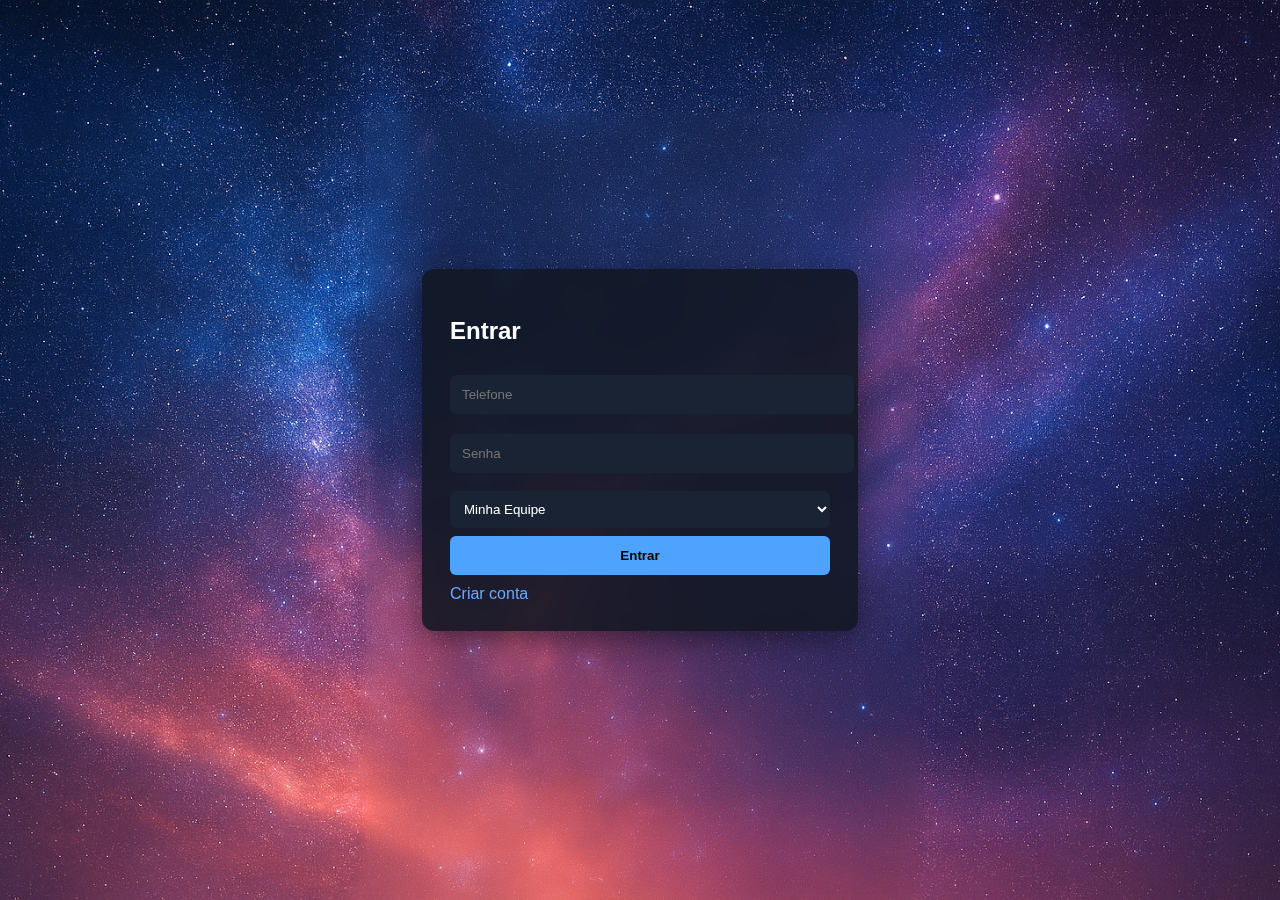
<file: index.html>
<!DOCTYPE html>
<html lang="pt-BR">
<head>
<meta charset="utf-8"/>
<meta name="viewport" content="width=device-width,initial-scale=1"/>
<title>Vastbitloud - Login / Cadastro</title>

<style>
body{
  margin:0;
  padding:0;
  height:100vh;
  font-family:Arial;
  color:#fff;

  /* FUNDO */
  background:url('bg-login.png') no-repeat center center fixed;
  background-size:cover;

  /* CENTRALIZAÇÃO PERFEITA PARA CELULAR */
  display:flex;
  align-items:center;
  justify-content:center;

  overflow:hidden;
}

.card{
  background:rgba(17,23,34,0.88);
  padding:28px;
  width:100%;
  max-width:380px;
  border-radius:12px;
  box-shadow:0 8px 30px rgba(0,0,0,.45);
  backdrop-filter:blur(6px);
}

input{
  width:100%;
  padding:12px;
  margin:10px 0;
  border-radius:6px;
  border:none;
  background:#1a2333;
  color:#fff;
}

button{
  width:100%;
  padding:12px;
  border-radius:6px;
  border:none;
  background:#4da3ff;
  color:#000;
  font-weight:700;
  cursor:pointer;
  margin-top:8px;
}

a{
  color:#66aaff;
  display:block;
  margin-top:10px;
  cursor:pointer;
}

.hidden{ display:none; }

select{
  width:100%;
  padding:10px;
  margin-top:8px;
  border-radius:6px;
  border:none;
  background:#1a2333;
  color:#fff;
}
</style>
</head>
<body>

<!-- LOGIN -->
<div id="loginBox" class="card">
  <h2>Entrar</h2>

  <input id="phoneLogin" type="tel" placeholder="Telefone">
  <input id="passLogin" type="password" placeholder="Senha">

  <select id="destinationSelect">
    <option value="equipe">Minha Equipe</option>
    <option value="vastbitloud">Vastbitloud</option>
  </select>

  <button id="btnLogin">Entrar</button>
  <a id="linkShowRegister">Criar conta</a>
</div>

<!-- CADASTRO -->
<div id="registerBox" class="card hidden">
  <h2>Criar Conta</h2>

  <input id="userReg" type="text" placeholder="Nome de Usuário">
  <input id="phoneReg" type="tel" placeholder="Telefone">
  <input id="passReg" type="password" placeholder="Senha">
  <input id="inviteCodeReg" type="text" placeholder="Código de Convite (opcional)">

  <button id="btnRegister">Cadastrar</button>
  <a id="linkShowLogin">Já tenho conta</a>
</div>

<script>
function showMessage(msg, ok=false){
  const d=document.createElement('div');
  d.textContent=msg;
  Object.assign(d.style,{
    position:'fixed',
    top:'18px',
    left:'50%',
    transform:'translateX(-50%)',
    padding:'10px 14px',
    background:ok ? '#4CAF50' : '#ff4d4d',
    color:'#fff',
    borderRadius:'8px',
    zIndex:9999
  });
  document.body.appendChild(d);
  setTimeout(()=>d.remove(),2200);
}

const loginBox=document.getElementById('loginBox');
const registerBox=document.getElementById('registerBox');

document.getElementById('linkShowRegister').addEventListener('click', ()=>{
  loginBox.classList.add('hidden');
  registerBox.classList.remove('hidden');
});

document.getElementById('linkShowLogin').addEventListener('click', ()=>{
  registerBox.classList.add('hidden');
  loginBox.classList.remove('hidden');
});

const params=new URLSearchParams(window.location.search);
const codigoConvite=params.get('codigo');
if(codigoConvite){
  document.getElementById('inviteCodeReg').value=codigoConvite;
}

document.getElementById('btnRegister').addEventListener('click', ()=>{
  const user=document.getElementById('userReg').value.trim();
  const phone=document.getElementById('phoneReg').value.trim();
  const pass=document.getElementById('passReg').value.trim();
  const invitedBy=document.getElementById('inviteCodeReg').value.trim() || null;

  if(!user || !phone || !pass){
    showMessage('Preencha todos os campos!');
    return;
  }

  const myCode="VAST-" + Date.now().toString(36).toUpperCase();
  const data={ user, phone, pass, myCode, invitedBy };
  localStorage.setItem('vast_userdata', JSON.stringify(data));

  showMessage('Conta criada com sucesso!', true);

  setTimeout(()=>{
    registerBox.classList.add('hidden');
    loginBox.classList.remove('hidden');
  },1200);
});

document.getElementById('btnLogin').addEventListener('click', ()=>{
  const phone=document.getElementById('phoneLogin').value.trim();
  const pass=document.getElementById('passLogin').value.trim();

  const data=JSON.parse(localStorage.getItem('vast_userdata') || 'null');

  if(data && phone===data.phone && pass===data.pass){
    localStorage.setItem('vast_logged','1');
    showMessage('Login realizado!', true);

    const dest=document.getElementById('destinationSelect').value;

    setTimeout(()=>{
      if(dest === 'vastbitloud'){
        window.location.href='https://sites.google.com/view/vastbitloud';
      }else{
        window.location.href='equipe.html';
      }
    },700);
  } else {
    showMessage('Telefone ou senha incorretos!');
  }
});
</script>

</body>
</html>
</file>
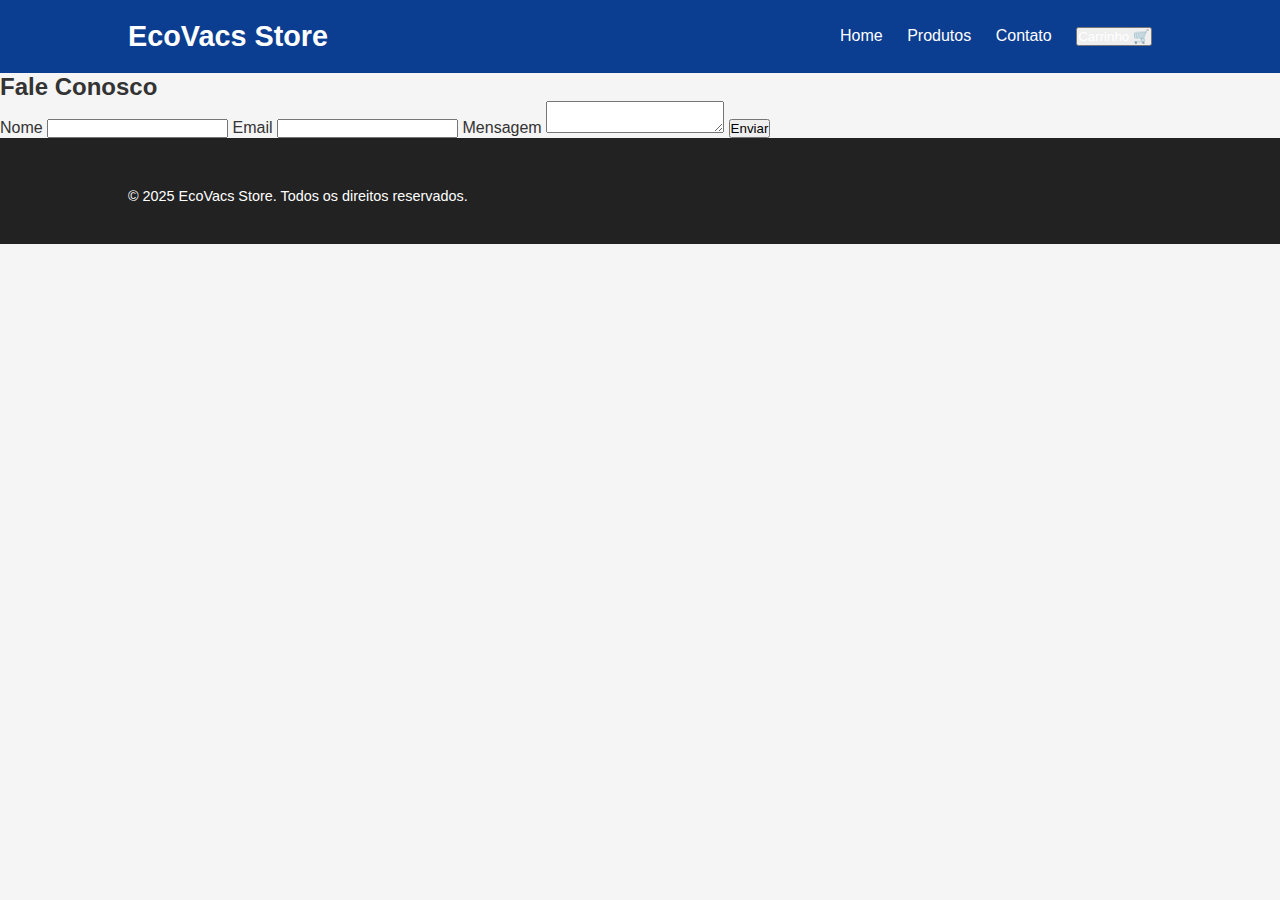
<file: contato.html>
<!DOCTYPE html>
<html lang="pt-BR">
<head>
<meta charset="UTF-8">
<meta name="viewport" content="width=device-width, initial-scale=1.0">
<title>Contato - EcoVacs Store</title>
<link rel="stylesheet" href="css/style.css">
<meta name="description" content="Entre em contato com EcoVacs Store">
</head>
<body>

<header>
  <h1>EcoVacs Store</h1>
  <nav>
    <a href="index.html">Home</a>
    <a href="produtos.html">Produtos</a>
    <a href="contato.html">Contato</a>
    <button id="cart-btn">Carrinho 🛒</button>
  </nav>
</header>

<section class="contact-form">
  <h2>Fale Conosco</h2>
  <form>
    <label>Nome</label>
    <input type="text" required>
    <label>Email</label>
    <input type="email" required>
    <label>Mensagem</label>
    <textarea required></textarea>
    <button type="submit">Enviar</button>
  </form>
</section>

<footer>
  <p>&copy; 2025 EcoVacs Store. Todos os direitos reservados.</p>
</footer>

<script src="js/main.js"></script>
</body>
</html>
</file>
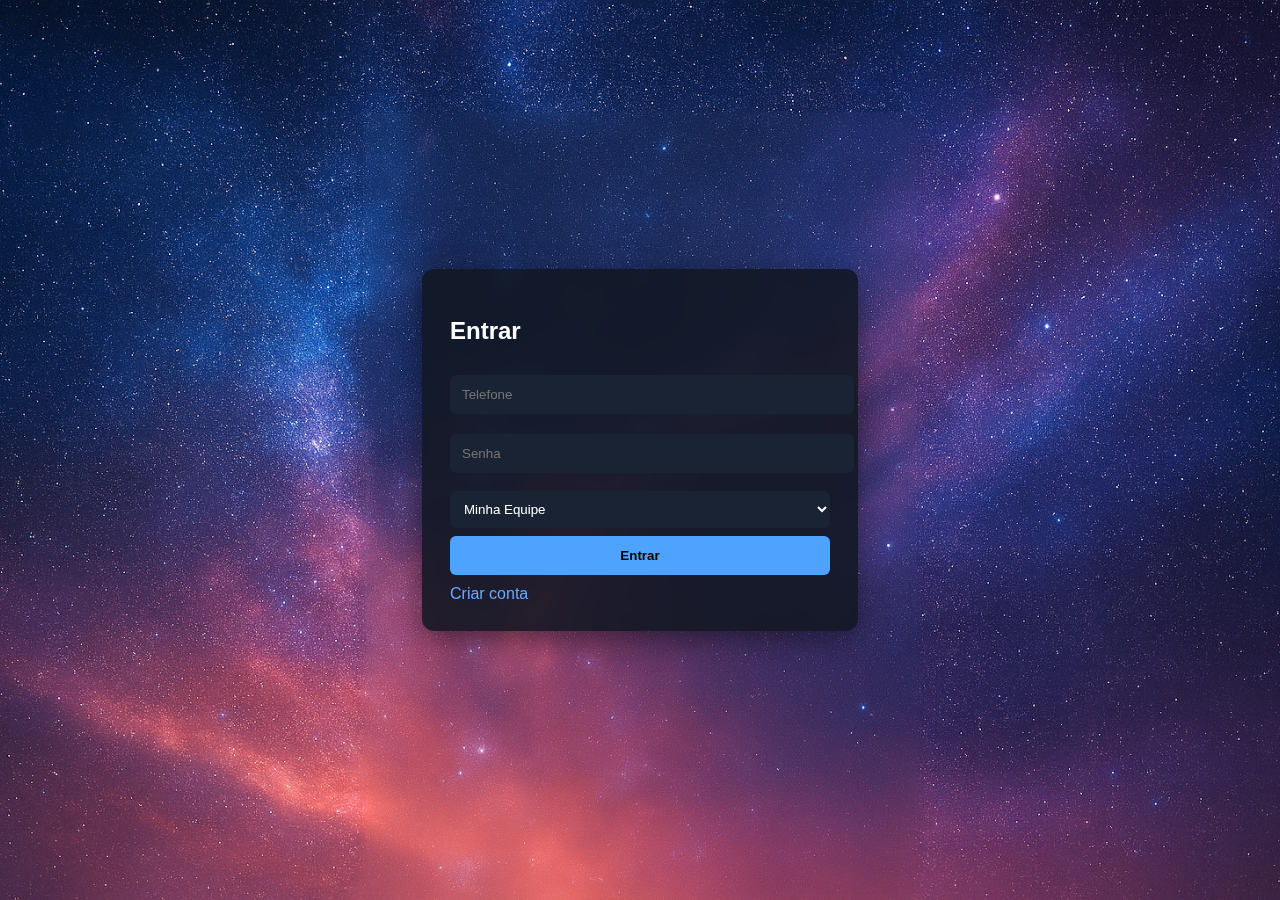
<file: equipe.html>
<!DOCTYPE html>
<html lang="pt-BR">
<head>
<meta charset="utf-8"/>
<meta name="viewport" content="width=device-width,initial-scale=1"/>
<title>Minha Equipe</title>

<style>
body{
  margin:0;
  font-family:Arial;
  background:url('bg-login.png') no-repeat center center fixed;
  background-size:cover;
  color:#fff;
}

.header{
  background:rgba(15,23,36,0.88);
  padding:36px 18px;
  text-align:center;
  border-bottom-left-radius:20px;
  border-bottom-right-radius:20px;
  box-shadow:0 6px 20px rgba(0,0,0,.4);
  backdrop-filter:blur(6px);
}

.container{padding:18px}

.card{
  background:rgba(17,23,34,0.88);
  padding:16px;
  border-radius:12px;
  box-shadow:0 3px 12px rgba(0,0,0,.3);
  margin-bottom:12px;
  backdrop-filter:blur(5px);
}

input{
  width:100%;
  padding:10px;
  border-radius:8px;
  border:none;
  background:#1a2333;
  color:#fff;
}

button{
  width:100%;
  padding:12px;
  border-radius:8px;
  border:none;
  background:#4da3ff;
  color:#000;
  cursor:pointer;
}

#msgCopiado{
  color:#00ff7f;
  text-align:center;
  opacity:0;
  transition:opacity .3s;
  margin-top:8px;
}
</style>
</head>

<body>
<div class="header">
  <h2>Minha Equipe</h2>
  <p style="color:#b3b3b3;margin:6px 0 0">Acompanhe seu desempenho</p>
</div>

<div class="container">

  <div class="card">
    <h3 id="bonus" style="color:#4da3ff;margin:0">-</h3>
    <div style="color:#b3b3b3">BÔNUS</div>
  </div>

  <div class="card">
    <h3 id="invest" style="color:#4da3ff;margin:0">-</h3>
    <div style="color:#b3b3b3">INVESTIDO</div>
  </div>

  <div class="card">
    <h3 id="ativosCampo" style="color:#4da3ff;margin:0">-</h3>
    <div style="color:#b3b3b3">ATIVOS</div>
  </div>

  <div class="card">
    <h3 id="membroCampo" style="color:#4da3ff;margin:0">-</h3>
    <div style="color:#b3b3b3">CONVIDADOS</div>
  </div>

  <div class="card">
    <h3 style="margin:0 0 8px">Seu Código de Convite</h3>
    <input id="linkFinal" readonly>
    <button id="btnCopiar">Copiar Código</button>
    <div id="msgCopiado">Código copiado!</div>
  </div>
</div>

<script>
const userData = JSON.parse(localStorage.getItem('vast_userdata')||'null');
if(!userData){
  window.location.href='index.html';
  throw '';
}

const codigo = userData.myCode || '';
document.getElementById('linkFinal').value =
  "https://vastbitloud.github.io/ecovacs-store/?codigo=" + codigo;

document.getElementById('btnCopiar').addEventListener('click', ()=>{
  const campo=document.getElementById('linkFinal');
  campo.select();
  document.execCommand('copy');

  const msg=document.getElementById('msgCopiado');
  msg.style.opacity=1;
  setTimeout(()=>msg.style.opacity=0,1600);
});
</script>

</body>
</html>
</file>
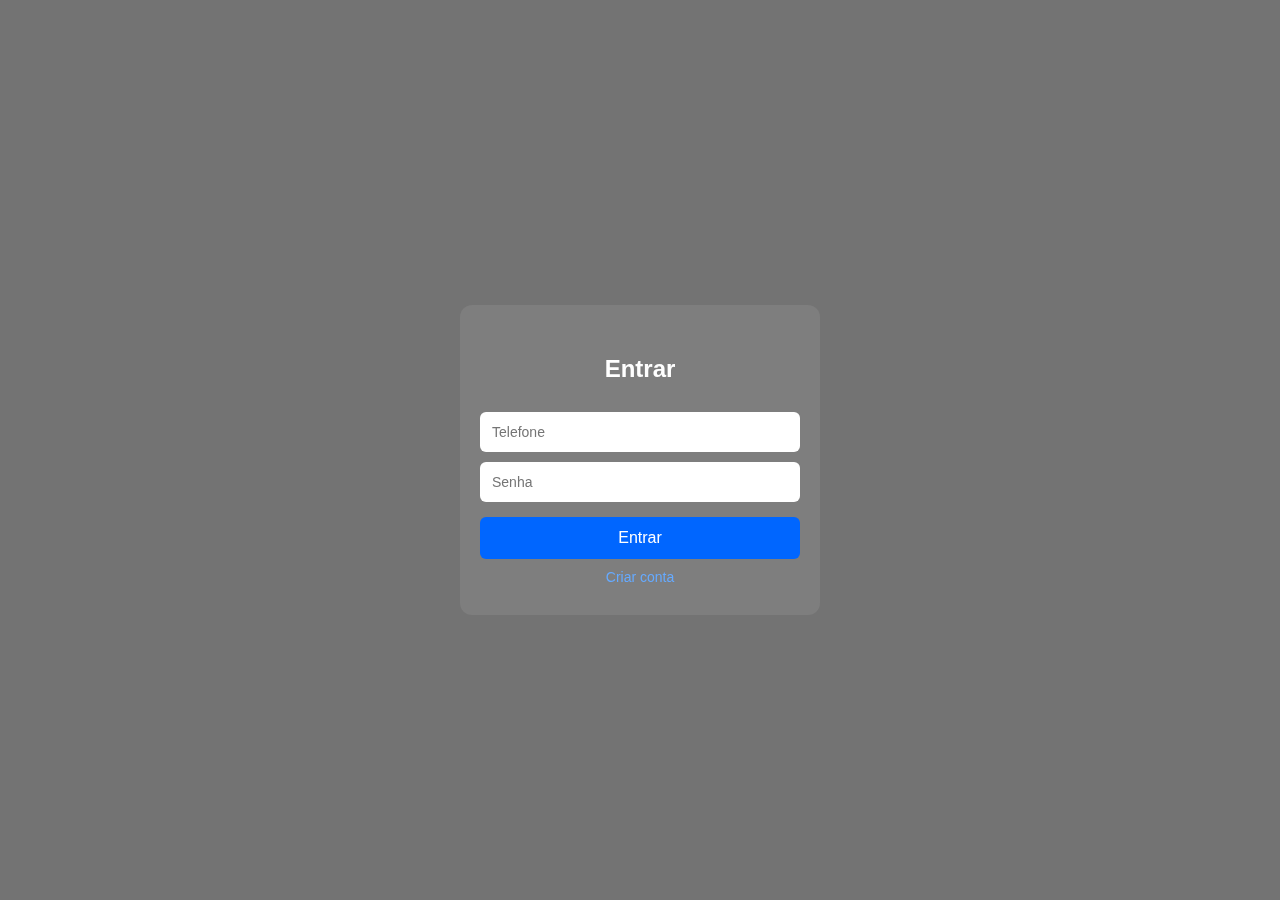
<file: login.html>
<!DOCTYPE html>
<html lang="pt-BR">
<head>
<meta charset="UTF-8">
<meta name="viewport" content="width=device-width, initial-scale=1.0">
<title>Login - Vastbitloud</title>
<style>
  html, body {
    margin: 0;
    padding: 0;
    height: 100%;
    font-family: Arial, sans-serif;
  }

  body {
    display: flex;
    justify-content: center;
    align-items: center;
    text-align: center;
    padding: 10px;

    /* 🔥 Função: imagem de fundo */
    background: url("[data-uri]... (BASE64 MUITO LONGO AQUI) ...") no-repeat center center/cover;
  }

  body::before {
    content: "";
    position: fixed;
    top: 0;
    left: 0;
    width: 100%;
    height: 100%;
    background: rgba(0,0,0,0.55);
    z-index: -1;
  }

  .card {
    background: rgba(255,255,255,0.08);
    padding: 30px 20px;
    width: 100%;
    max-width: 360px;
    border-radius: 12px;
    backdrop-filter: blur(10px);
    box-sizing: border-box;
    color: white;
  }

  input {
    width: 100%;
    padding: 12px;
    margin-top: 10px;
    border-radius: 6px;
    border: none;
    outline: none;
    font-size: 14px;
    box-sizing: border-box;
  }

  button {
    margin-top: 15px;
    width: 100%;
    padding: 12px;
    border: none;
    border-radius: 6px;
    background: #0066ff;
    color: white;
    font-size: 16px;
    cursor: pointer;
    transition: background 0.3s;
  }

  button:hover { background: #0050cc; }

  a {
    color: #66aaff;
    font-size: 14px;
    display: block;
    margin-top: 10px;
    text-decoration: none;
  }

  a:hover { text-decoration: underline; }
</style>
</head>
<body>
<div class="card">
  <h2>Entrar</h2>
  <input id="phone" type="tel" placeholder="Telefone">
  <input id="pass" type="password" placeholder="Senha">
  <button onclick="login()">Entrar</button>
  <a href="register.html">Criar conta</a>
</div>
<script src="script.js"></script>
</body>
</html>
</file>
<file: css/style.css>
*{margin:0;padding:0;box-sizing:border-box;}
body{font-family:'Roboto',sans-serif;background:#f5f5f5;color:#333;}
header{background:#0b3d91;color:#fff;padding:20px 10%;display:flex;justify-content:space-between;align-items:center;}
header h1{font-size:1.8rem;}
nav a, nav button{color:#fff;margin-left:20px;text-decoration:none;font-weight:500;cursor:pointer;}
.banner{background:url('../images/banner.jpg') center/cover no-repeat;height:400px;display:flex;justify-content:center;align-items:center;color:#fff;text-shadow:1px 1px 5px #000;}
.banner h2{text-align:center;font-size:2.5rem;}
.btn{padding:10px 20px;background:#0b3d91;color:#fff;text-decoration:none;border-radius:5px;transition:0.3s;}
.btn:hover{background:#092e6b;}
.products{padding:30px 10%;display:grid;grid-template-columns:repeat(auto-fit,minmax(220px,1fr));gap:30px;}
.product-card{background:#fff;padding:15px;border-radius:10px;box-shadow:0 2px 10px rgba(0,0,0,0.1);text-align:center;transition:transform 0.3s;position:relative;}
.product-card:hover{transform:translateY(-5px);}
.product-card img{width:100%;height:200px;object-fit:cover;border-radius:10px;cursor:pointer;}
.product-card h3{margin:10px 0;font-size:1.2rem;}
.product-card p{color:#0b3d91;font-weight:bold;margin-bottom:10px;}
.product-card button{background:#0b3d91;color:#fff;border:none;padding:10px 15px;border-radius:5px;cursor:pointer;transition:background 0.3s;}
.product-card button:hover{background:#092e6b;}
.modal{display:none;position:fixed;top:0;left:0;width:100%;height:100%;background:rgba(0,0,0,0.7);justify-content:center;align-items:center;}
.modal-content{background:#fff;padding:20px;border-radius:10px;max-width:500px;width:90%;position:relative;text-align:center;}
.modal-content img{width:100%;border-radius:10px;}
.close{position:absolute;top:10px;right:15px;font-size:1.5rem;cursor:pointer;}
#cart{position:fixed;right:0;top:0;background:#fff;width:300px;height:100%;box-shadow:-3px 0 10px rgba(0,0,0,0.2);padding:20px;transform:translateX(100%);transition:transform 0.3s;overflow-y:auto;z-index:1000;}
#cart.active{transform:translateX(0);}
#cart h3{margin-bottom:20px;}
#cart ul{list-style:none;}
#cart ul li{display:flex;justify-content:space-between;margin-bottom:10px;}
#cart button{background:#0b3d91;color:#fff;border:none;padding:5px 10px;border-radius:5px;cursor:pointer;}
footer{background:#222;color:#fff;padding:40px 10%;display:flex;justify-content:space-between;flex-wrap:wrap;}
footer p{margin-top:10px;font-size:0.9rem;}
</file>
